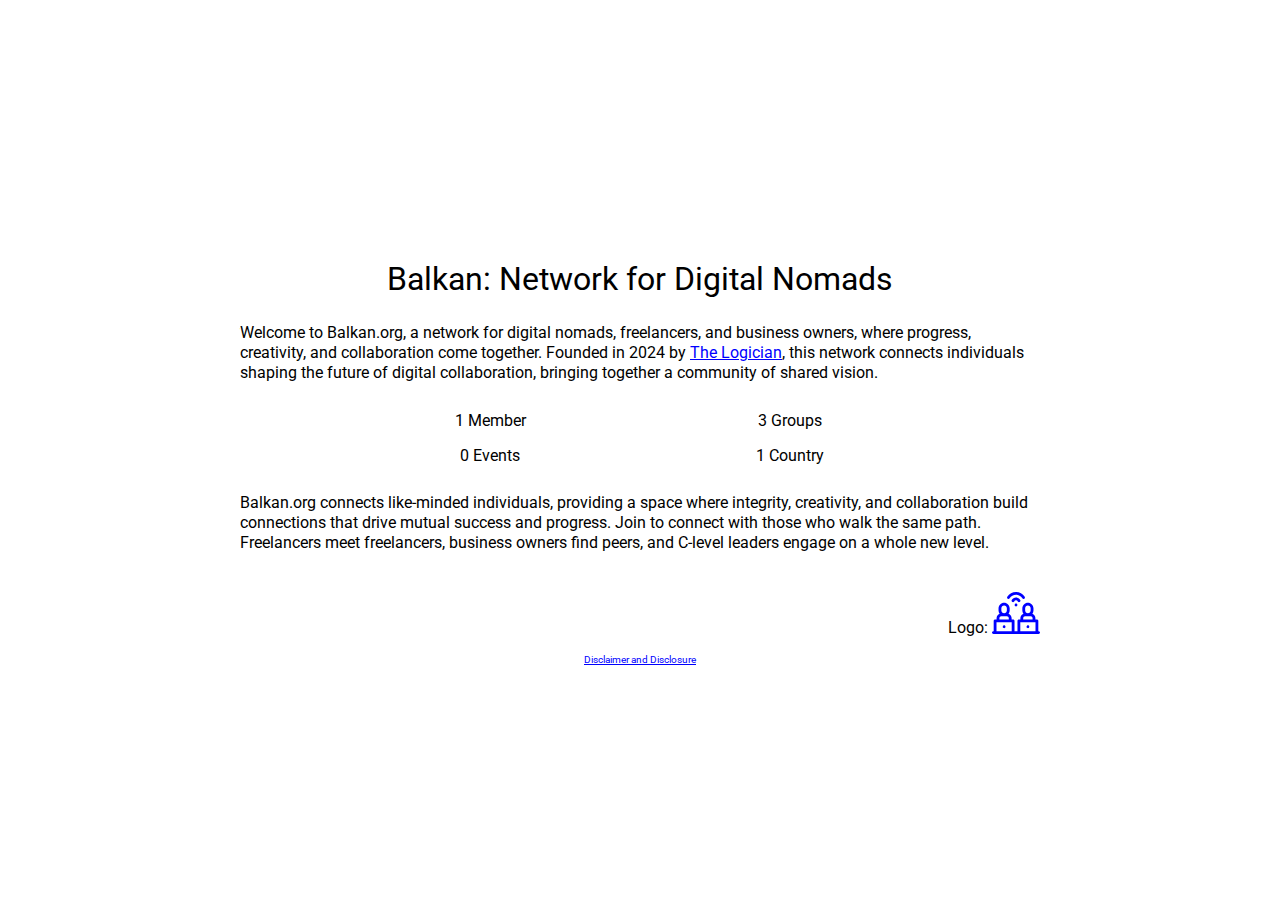
<file: index.html>
<!DOCTYPE html>
<html lang="en">

<head>
    <meta charset="UTF-8">
    <meta name="viewport" content="width=device-width, initial-scale=1.0">
    <link rel="stylesheet" href="./style.css">
    <title>Balkan Org</title>
</head>

<body>
    <main class="container">
        <h1 class="heading">Balkan: Network for Digital Nomads</h1>
        <div>
            <p class="text-balkan">Welcome to Balkan.org, a network for digital nomads, freelancers, and business
                owners, where progress, creativity, and collaboration come together. Founded in 2024 by <a
                    href="https://thelogician.com">The Logician</a>, this network connects individuals shaping the
                future of digital collaboration, bringing together a community of shared vision.</p>
            <ol>
                <li>1 Member</li>
                <li>3 Groups</li>
                <li>0 Events</li>
                <li>1 Country</li>
            </ol>
            <p class="text-balkan">Balkan.org connects like-minded individuals, providing a space where integrity,
                creativity, and collaboration build connections that drive mutual success and progress. Join to connect
                with those who walk the same path. Freelancers meet freelancers, business owners find peers, and C-level
                leaders engage on a whole new level.</p>
        </div>
        <div class="text-right">
            <p class="logo-text">Logo: <img src="assets/logo.svg" alt="logo"></p>
        </div>
        <footer><a href="privacy-policy.html">Disclaimer and Disclosure</a></footer>
    </main>
</body>

</html>
</file>
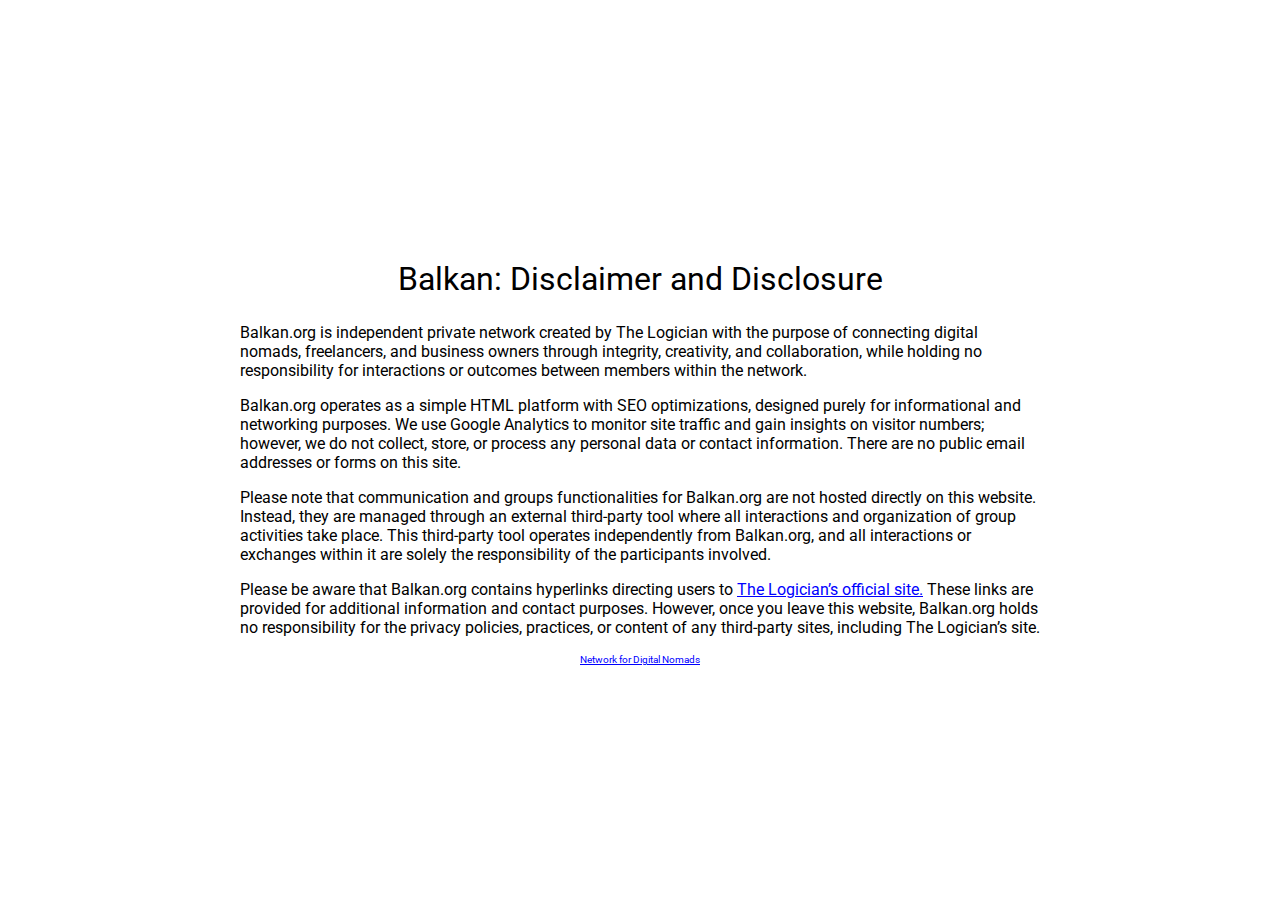
<file: privacy-policy.html>
<!DOCTYPE html>
<html lang="en">
<head>
    <meta charset="UTF-8">
    <meta name="viewport" content="width=device-width, initial-scale=1.0">
    <title>Privacy Policy</title>
    <link rel="stylesheet" href="./style.css">
</head>
<body>
    <main class="container">
        <div>
        <h1 class="heading">Balkan: Disclaimer and Disclosure</h1>
        <p class="balkan-text">
            Balkan.org is independent private network created by The Logician with the purpose of connecting digital nomads, freelancers, and business owners through integrity, creativity, and collaboration, while holding no responsibility for interactions or outcomes between members within the network.
        </p>
        <p class="balkan-text">
            Balkan.org operates as a simple HTML platform with SEO optimizations, designed purely for informational and networking purposes. We use Google Analytics to monitor site traffic and gain insights on visitor numbers; however, we do not collect, store, or process any personal data or contact information. There are no public email addresses or forms on this site.
        </p>
        <p class="balkan-text">
            Please note that communication and groups functionalities for Balkan.org are not hosted directly on this website. Instead, they are managed through an external third-party tool where all interactions and organization of group activities take place. This third-party tool operates independently from Balkan.org, and all interactions or exchanges within it are solely the responsibility of the participants involved.
        </p>
        <p class="balkan-text">
            Please be aware that Balkan.org contains hyperlinks directing users to <a href="thelogician.com">The Logician’s official site.</a> These links are provided for additional information and contact purposes. However, once you leave this website, Balkan.org holds no responsibility for the privacy policies, practices, or content of any third-party sites, including The Logician’s site.
        </p>
        </div>
        <footer><a href="index.html">Network for Digital Nomads</a></footer>
    </main>
</body>
</html>
</file>
<file: style.css>
@import url('https://fonts.googleapis.com/css2?family=Poppins:ital,wght@0,100;0,200;0,300;0,400;0,500;0,600;0,700;0,800;0,900&family=Roboto:ital,wght@0,100;0,300;0,400;0,500;0,700;0,900&display=swap');

body,
html {
    margin: 0;
    padding: 0;
    font-family: 'Roboto', sans-serif;
    display: flex;
    justify-content: center;
    align-items: center;
    height: 100%;
}

.container {
    max-width: 800px;
    padding: 20px;
    margin: auto;
}

/* Heading style */
.heading {
    text-align: center;
    font-weight: 400;
    font-size: 2rem;
    line-height: 1.5;
    color: #000000;
    margin-bottom: 20px;
}

a {
    color: #0000FF;
}

.text-right {
    display: flex;
    justify-content: end;
}

footer {
    text-align: center;
    font-size: 0.65rem;
}

.logo-text {
    display: flex;
    align-items: end;
    gap: 4px;
}

/* Paragraph style */
.text-balkan {
    font-weight: 400;
    font-size: 1rem;
    line-height: 1.25rem;
    color: #000000;
    margin: 20px 0;
}

/* List styling */
.container ol {
    padding: 0;
    margin: 16px auto;
    max-width: 600px;
    list-style: none;
    display: flex;
    justify-content: space-around;
    font-size: 1em;
    flex-wrap: wrap; /* Allows items to wrap to the next line */
}

.container ol li {
    flex: 1 1 45%; /* Allows two items per row */
    text-align: center; /* Centers text within each list item */
    margin: 8px 0;
}

/* Media query for mobile screens */
@media (max-width: 768px) {
    .container ol li {
        flex: 1 1 45%; /* Two items per row on smaller screens */
    }
}


/* Responsive Styling */
@media (max-width: 768px) {
    .heading {
        font-size: 1.8rem;
    }

    .text-balkan,
    .container ol {
        font-size: 0.9rem;
    }

    /* Align text left on mobile */
    .heading, .text-balkan, .container ol {
        text-align: left;
    }
}

@media (max-width: 480px) {
    html{
        display: block;
        height: auto;
        align-items: flex-start;
    }
    .heading {
        font-size: 1.85rem;
    }

    .text-balkan,
    .container ol {
        font-size: 14px;
    }
    
    /* Align text left on smaller screens */
    .heading, .text-balkan, .container ol {
        text-align: left;
    }
}
</file>
